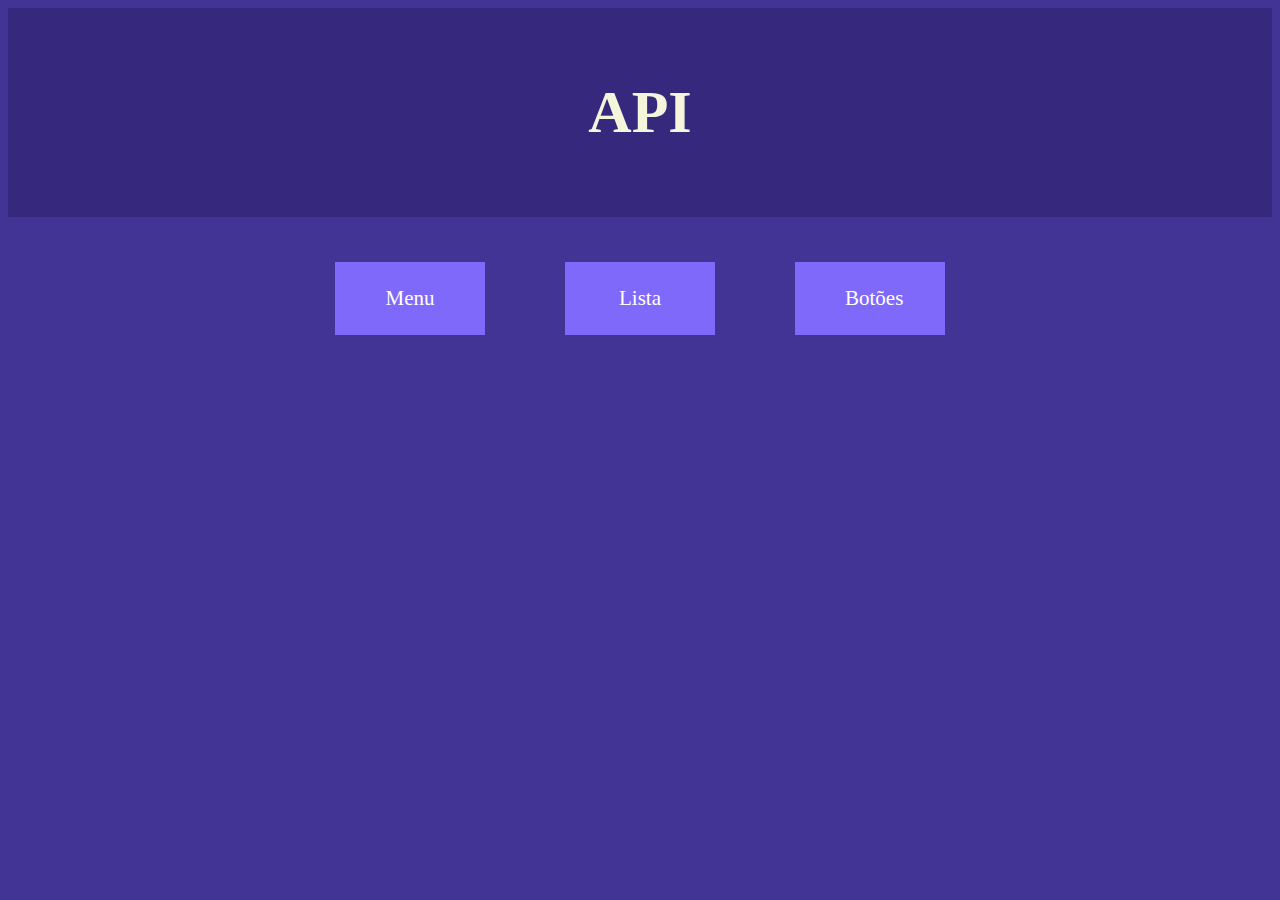
<file: projeto/pages/api.html>
<!DOCTYPE html>
<html lang="pt-br">
<head>
    <meta charset="UTF-8">
    <title>API</title>
    <link rel="stylesheet" href="../css/style.css">
</head>
<body>
    <header>
        <h1>API</h1>
    </header>
    <nav>
        <a href="..index.html">Menu</a>
        <a href="./lista.html">Lista</a>
        <a href="./botao.html">Botões</a>
    </nav>
    <main>
        <p id="api"></p>
    </main>
    <script src="../javascript/main.js"></script>
</body>
</html>
</file>
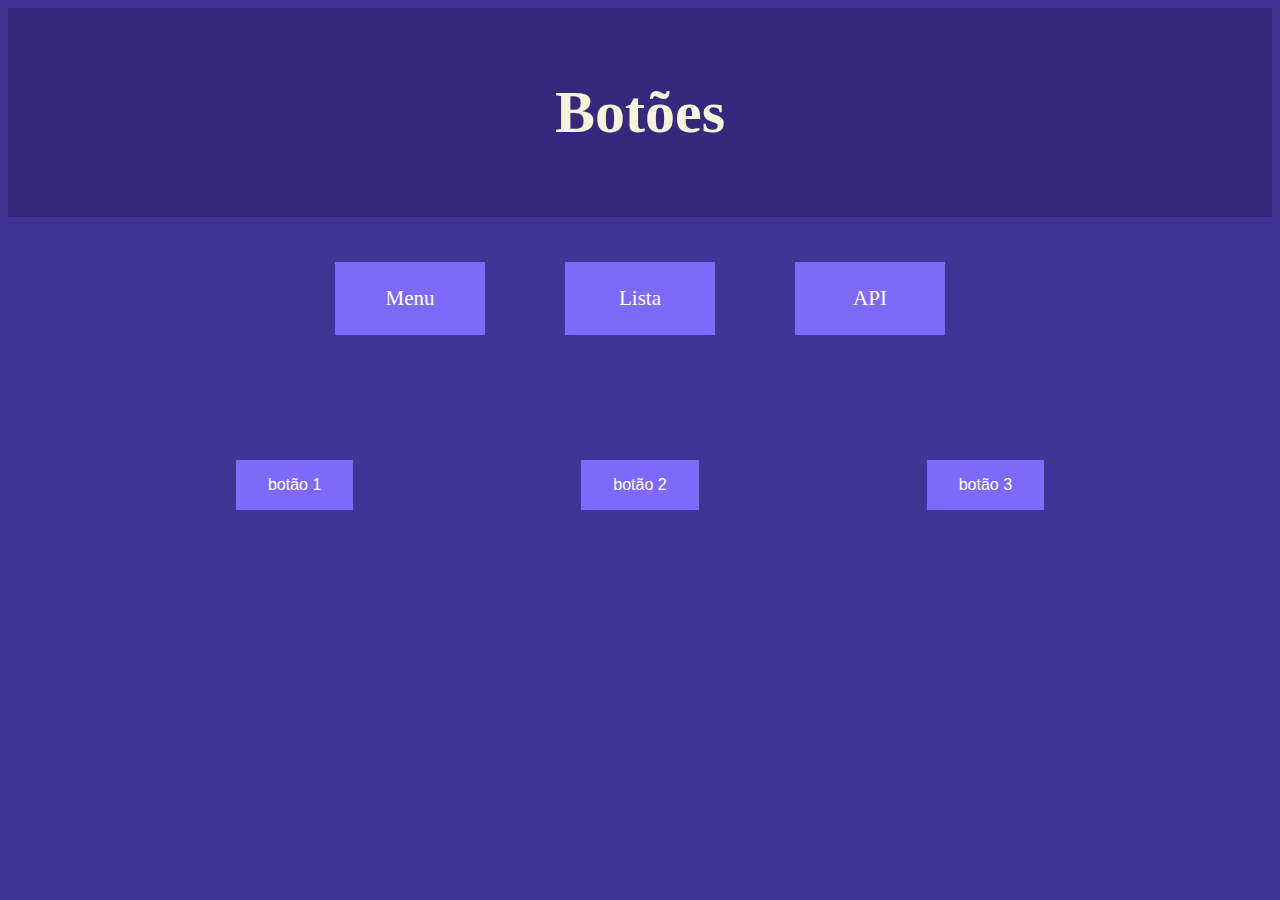
<file: projeto/pages/botao.html>
<!DOCTYPE html>
<html lang="pt-br">
<head>
    <meta charset="UTF-8">
    <title>Botões</title>
    <link rel="stylesheet" href="../css/style.css">
</head>
<body>
    <header>
        <h1>Botões</h1>
    </header>
    <nav>
        <a href="../index.html">Menu</a>
        <a href="./lista.html">Lista</a>
        <a href="./api.html">API</a>
    </nav>
    <main>
        <div id="botoes">
            <button class="botao" id="botao1" onclick="mostrarDiv1()">botão 1</button>
            <button class="botao" id="botao2" onclick="mostrarDiv2()">botão 2</button>
            <button class="botao" id="botao3" onclick="mostrarDiv3()">botão 3</button>
        </div>
        <div id="divesconde">
            <div class="divs" id="div1">div 1</div>
            <div class="divs" id="div2">div 2</div>
            <div class="divs" id="div3">div 3</div>
        </div>
    </main>
    <script src="../javascript/main.js"></script>
</body>
</html>
</file>
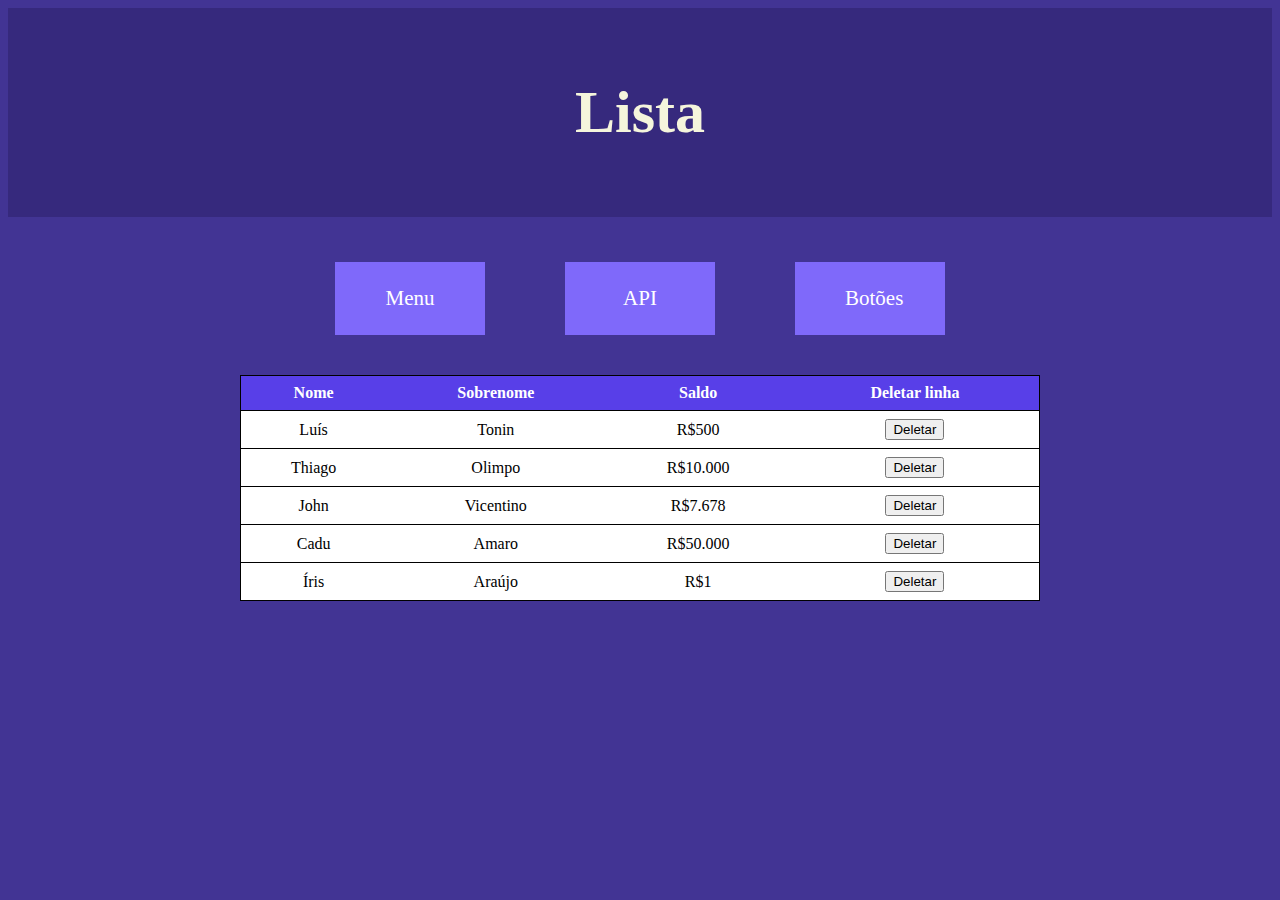
<file: projeto/pages/lista.html>
<!DOCTYPE html>
<html lang="pt-br">
<head>
    <meta charset="UTF-8">
    <title>Lista</title>
    <link rel="stylesheet" href="../css/style.css">
</head>
<body>
    <header>
        <h1 id="titulo">Lista</h1>
    </header>
    <nav>
        <a href="../index.html">Menu</a>
        <a href="./api.html">API</a>
        <a href="./botao.html">Botões</a>
    </nav>
    <main>
        <div>
            <table>
                <tr>
                <th>Nome</th>
                <th>Sobrenome</th>
                <th>Saldo</th>
                <th>Deletar linha</th>
                </tr>
                <tr id="linha1">
                <td>Luís</td>
                <td>Tonin</td>
                <td>R$500</td>
                <td><button onclick="deletarlinha1()">Deletar</button></td>
                </tr>
                <tr id="linha2">
                <td>Thiago</td>
                <td>Olimpo</td>
                <td>R$10.000</td>
                <td><button onclick="deletarlinha2()">Deletar</button></td>
                </tr>
                <tr id="linha3">
                <td>John</td>
                <td>Vicentino</td>
                <td>R$7.678</td>
                <td><button onclick="deletarlinha3()">Deletar</button></td>
                </tr>
                <tr id="linha4">
                <td>Cadu</td>
                <td>Amaro</td>
                <td>R$50.000</td>
                <td><button onclick="deletarlinha4()">Deletar</button></td>
                </tr>
                <tr id="linha5">
                <td>Íris</td>
                <td>Araújo</td>
                <td>R$1</td>
                <td><button onclick="deletarlinha5()">Deletar</button></td>
                </tr>
            </table>
        </div>
    </main>
    <script src="../javascript/main.js"></script>
</body>
</html>
</file>
<file: projeto/css/style.css>
/* INDEX.HTML */

body {
    background-color: #423494;
}

header {
    text-align: center;
    font-size: 30px;
    background-color: #36297D;
    color: beige;
    padding: 30px;
    margin-bottom: 40px;
}

a:link, a:visited {
    background-color: #7F69FA;
    color: white;
    font-size: 21px;
    text-align: center;
    padding: 24px 50px;
    text-decoration: none;
    margin-top: 5px;
    margin-left: 40px;
    margin-right: 40px;
    width: 50px;
}
  
a:hover {
    background-color: #583FE8;
}

nav {
    display: flex;
    justify-content: center;
}

div {
    display: flex;
    justify-content: center;
}

table {
    border-collapse: collapse;
    width: 800px;
    margin-top: 40px;
    border: 1px solid black;
}
  
th, td {
    text-align: left;
    padding: 8px;
    border-bottom: 1px solid black;
    text-align: center;
}
  
tr {
    background-color: white;
}
  
th {
    background-color: #583FE8;
    color: white;
}

#divbotao {
    display: flex;
    align-items: center;
}

#botaoapi {
    margin-top: 75px;
    margin-bottom: 50px;
    background-color: #7F69FA;
    color: white;
    font-size: 16px;
    padding: 16px 32px;
    border: none;
    cursor: pointer;
}

#botaoapi:hover {
    background-color: #583FE8;
}

#api {
    text-align: center;
    margin-top: 100px;
}

#botoes {
    margin-top: 75px;
    display: flex;
    justify-content: space-evenly;
}

.botao {
    margin-top: 50px;
    margin-bottom: 50px;
    background-color: #7F69FA;
    color: white;
    font-size: 16px;
    padding: 16px 32px;
    border: none;
    cursor: pointer;
}

#divesconde {
    display: flex;
    justify-content: space-evenly;
    margin-top: 50px;
    padding: 15px 30px;
    color: white;
    text-align: center;
}

.divs {
    display: flex;
    justify-content: space-evenly;
    background-color: #5648A1;
    padding: 30px 60px 30px 60px;
    color: white;
    border: 2px solid black;
}

#div1 {
    visibility: hidden;
}

#div2 {
    visibility: hidden;
}

#div3 {
    visibility: hidden;
}
</file>
